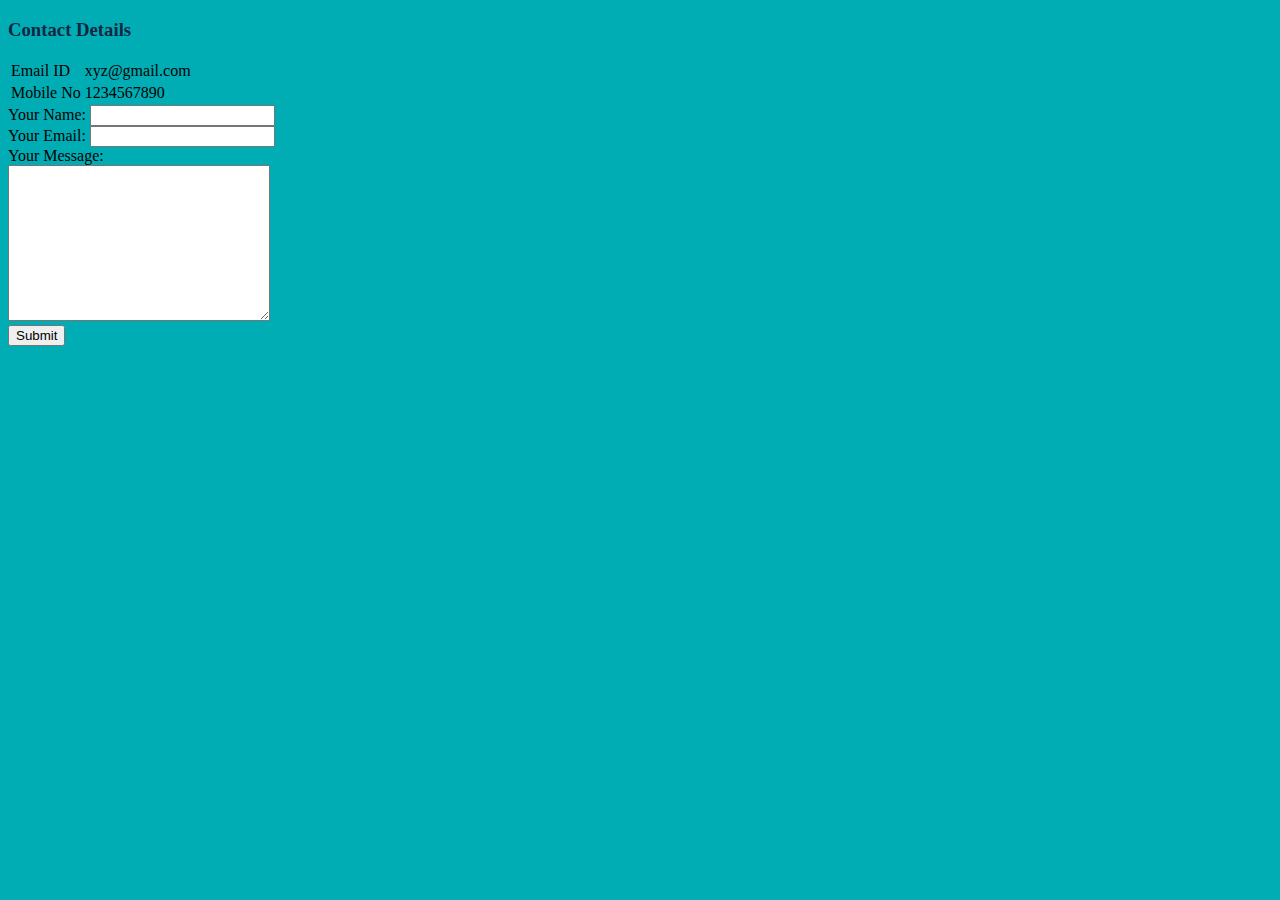
<file: contact-me.html>
<!DOCTYPE html>
<html lang="en" dir="ltr">

<head>
  <meta charset="utf-8">
  <title>Contacts</title>
  <link rel="stylesheet" href="css/styles.css">
</head>

<body>
  <h3>Contact Details</h3>
  <table>
    <tr>
      <td>Email ID</td>
      <td>xyz@gmail.com</td>
    </tr>
    <tr>
      <td>Mobile No</td>
      <td>1234567890</td>
    </tr>
  </table>
  <form action="mailto:info@angryclub.com" method="post" enctype="text/plain">
    <label>Your Name:</label>
    <input type="text" name="yourName" value=""><br>
    <label>Your Email:</label>
    <input type="email" name="yourEmail" value=""><br>
    <label>Your Message:</label><br>
    <textarea name="yourMessage" rows="10" cols="30"></textarea><br>
    <input type="submit" name="">
  </form>
</body>

</html>
</file>
<file: css/styles.css>
body {
  background-color: #00adb5;
}

hr {

  border-style: none;
  border-top-style: dotted;
  border-color: grey;
  border-width: 5px;
  width: 5%;
}

h1 {
  color: #132743;
}

h3 {
  color: #132743;
}

img {
  border-radius: 100%;
}
</file>
